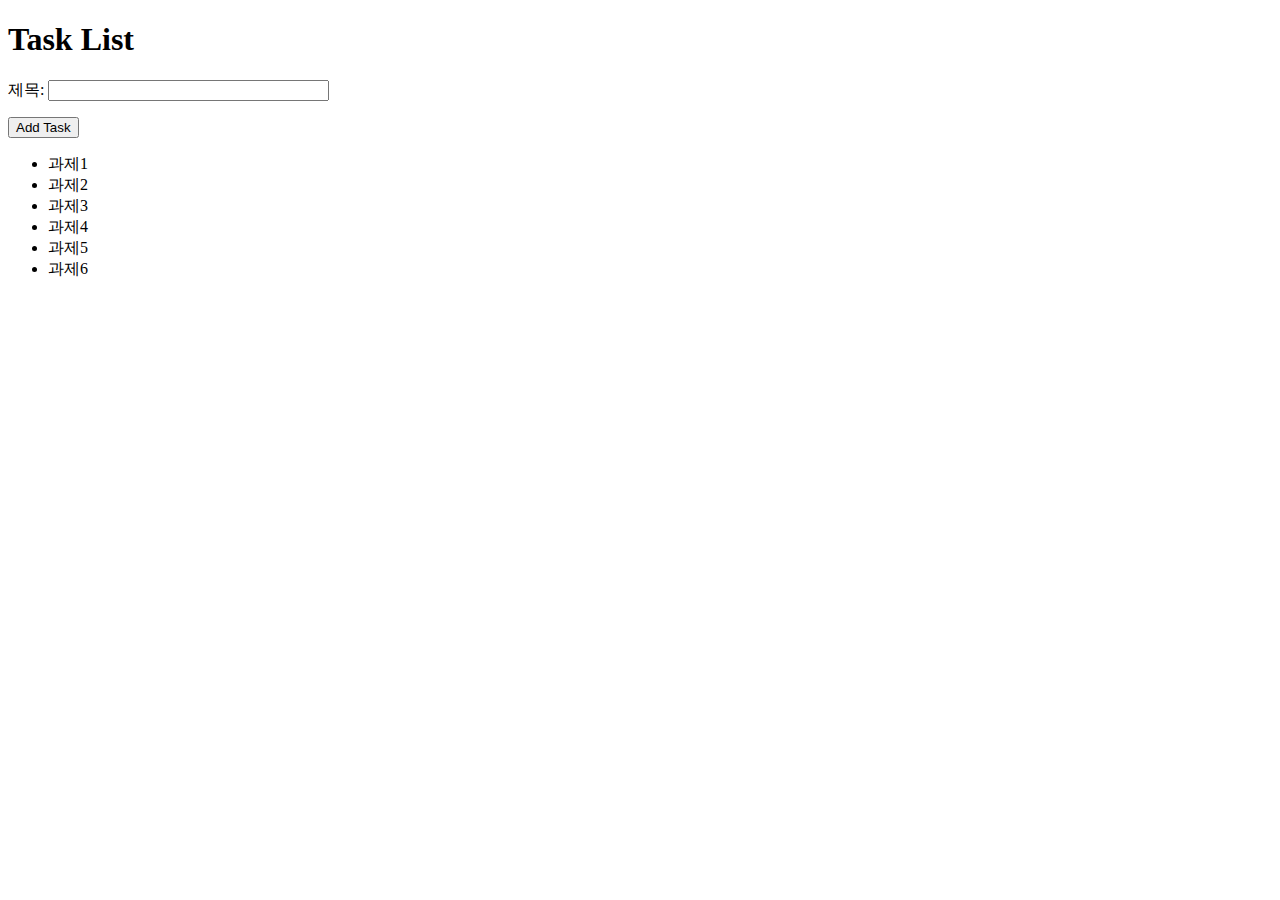
<file: m4_웹 애플리케이션 구축 프로젝트/TodoList_04_task/index1.html>
<!DOCTYPE html>
<html lang="ko">
<head>
    <title>Task List</title>
    <script>
        document.addEventListener("DOMContentLoaded", function () {
            const tasks = [
                { title: "과제1" },
                { title: "과제2" },
                { title: "과제3" },
                { title: "과제4" },
                { title: "과제5" },
                { title: "과제6" }
            ];
            const taskList = document.getElementById("task-list");
            tasks.forEach((task) => {
                const li = document.createElement("li");
                li.textContent = task.title;
                taskList.appendChild(li);
            });
        });
    </script>
</head>
<body>
    <h1>Task List</h1>
    <form method="POST" action="/">
        <input type="hidden" name="csrf_token" value="{{ form.csrf_token._value() }}"/>
        <p>
            <label for="title">제목:</label>            
            <input type="text" name="title" id="title" size="32" required />
        </p>
        <p><input type="submit" value="Add Task"/></p>
    </form>
    <ul id="task-list">
          
    </ul>    
</body>
</html>
</file>
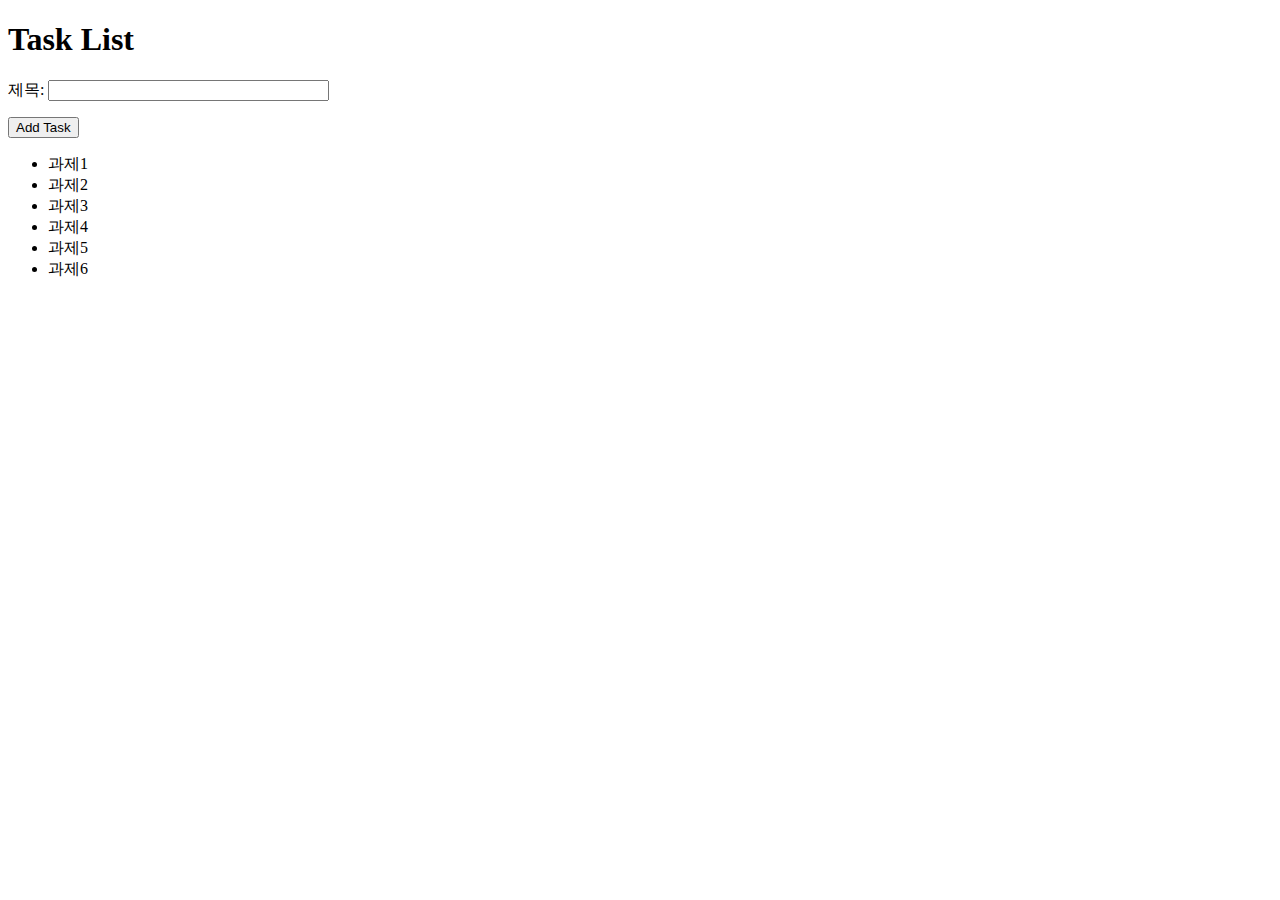
<file: m4_웹 애플리케이션 구축 프로젝트/TodoList_04_task/index2.html>
<!DOCTYPE html>
<html lang="ko">
<head>
    <title>Task List</title>
    <script>
        document.addEventListener("DOMContentLoaded", function () {
            const tasks = [
                { title: "과제1" },
                { title: "과제2" },
                { title: "과제3" },
                { title: "과제4" },
                { title: "과제5" },
                { title: "과제6" }
            ];
            const taskList = document.getElementById("task-list");
            tasks.forEach((task) => {
                const li = document.createElement("li");
                li.textContent = task.title;
                taskList.appendChild(li);
            });

            const form = document.querySelector("form");
            form.addEventListener("submit", function (event) {
                event.preventDefault(); // 폼 제출 기본 동작 막기

                const titleInput = document.getElementById("title");
                const newTaskTitle = titleInput.value;

                if (newTaskTitle) {
                    const li = document.createElement("li");
                    li.textContent = newTaskTitle;
                    taskList.appendChild(li);
                    titleInput.value = ""; // 입력 필드 비우기
                }
            });
        });
    </script>
</head>
<body>
    <h1>Task List</h1>
    <form method="POST" action="/">
        <input type="hidden" name="csrf_token" value="{{ form.csrf_token._value() }}"/>
        <p>
            <label for="title">제목:</label>            
            <input type="text" name="title" id="title" size="32" required />
        </p>
        <p><input type="submit" value="Add Task"/></p>
    </form>
    <ul id="task-list">
          
    </ul>    
</body>
</html>
</file>
